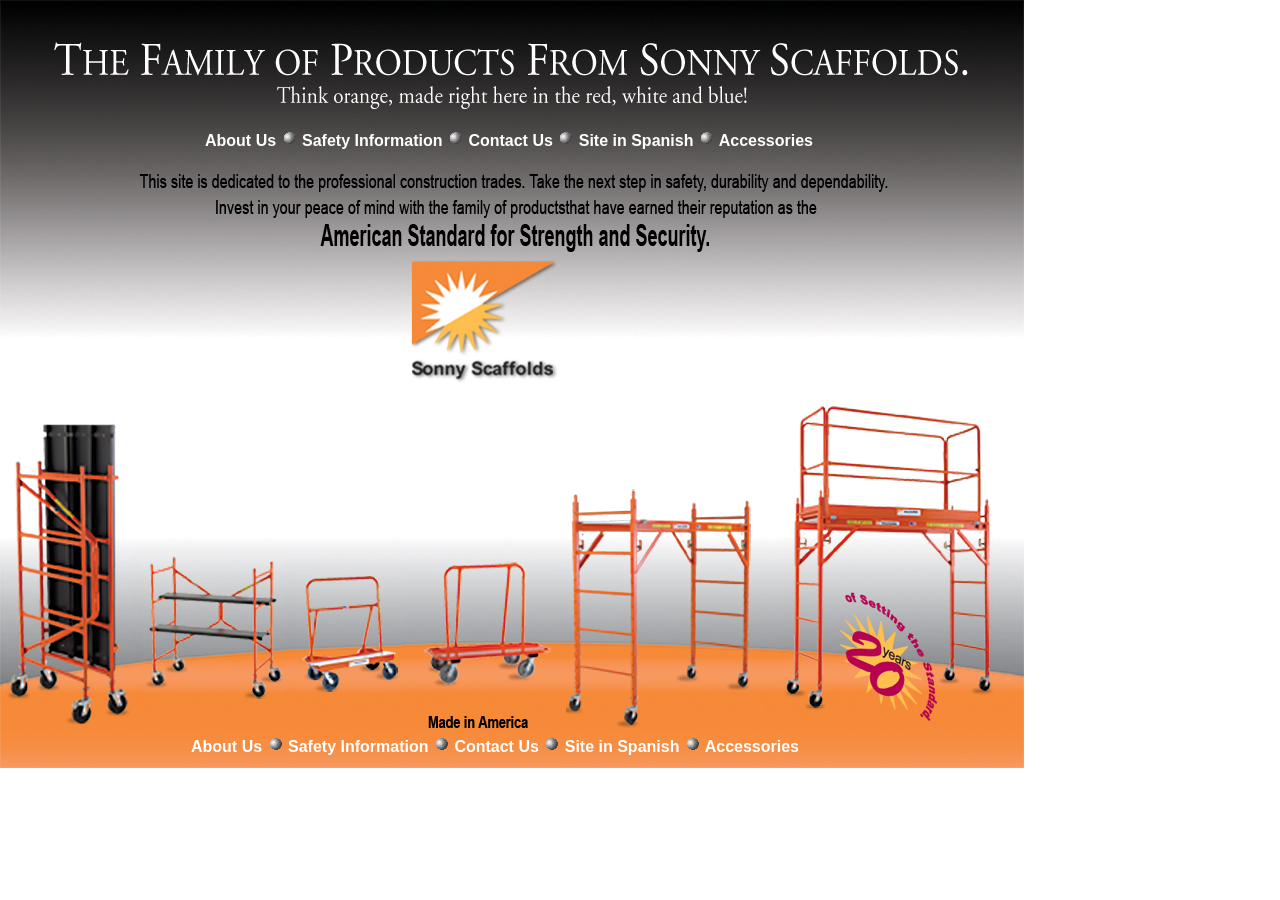
<file: index.htm>
<!DOCTYPE html PUBLIC "-//W3C//DTD XHTML 1.0 Transitional//EN" "http://www.w3.org/TR/xhtml1/DTD/xhtml1-transitional.dtd">
<html xmlns="http://www.w3.org/1999/xhtml">
<head>
<meta http-equiv="Content-Type" content="text/html; charset=iso-8859-1"/>
<meta name="viewport" content="width=1024"/>
<style type="text/css">html { -webkit-text-size-adjust: 100%; }</style>
<title>Sonny Scaffolds | American Standard for Strength and Security</title>
<link href="layout.css" rel="stylesheet" type="text/css"/>
<link href="design.css" rel="stylesheet" type="text/css"/>
<script language="JavaScript" type="text/JavaScript">
<!--
function MM_reloadPage(init) {  //reloads the window if Nav4 resized
  if (init==true) with (navigator) {if ((appName=="Netscape")&&(parseInt(appVersion)==4)) {
    document.MM_pgW=innerWidth; document.MM_pgH=innerHeight; onresize=MM_reloadPage; }}
  else if (innerWidth!=document.MM_pgW || innerHeight!=document.MM_pgH) location.reload();
}
MM_reloadPage(true);
function MM_findObj(n, d) { //v4.01
  var p,i,x;  if(!d) d=document; if((p=n.indexOf("?"))>0&&parent.frames.length) {
    d=parent.frames[n.substring(p+1)].document; n=n.substring(0,p);}
  if(!(x=d[n])&&d.all) x=d.all[n]; for (i=0;!x&&i<d.forms.length;i++) x=d.forms[i][n];
  for(i=0;!x&&d.layers&&i<d.layers.length;i++) x=MM_findObj(n,d.layers[i].document);
  if(!x && d.getElementById) x=d.getElementById(n); return x;
}
function MM_showHideLayers() { //v6.0
  var i,p,v,obj,args=MM_showHideLayers.arguments;
  for (i=0; i<(args.length-2); i+=3) if ((obj=MM_findObj(args[i]))!=null) { v=args[i+2];
    if (obj.style) { obj=obj.style; v=(v=='show')?'visible':(v=='hide')?'hidden':v; }
    obj.visibility=v; }
}

function MM_openBrWindow(theURL,winName,features) { //v2.0
  window.open(theURL,winName,features);
}
//-->
</script>
</head>
<body background="images/backext.jpg" leftmargin="0" topmargin="0" marginwidth="0" marginheight="0">

<div id="qs4title"><img src="images/tqs4.jpg" width="143" height="106"/></div>
<div id="qs5title"><img src="images/tqs5.jpg" width="142" height="117"/></div>
<div id="back"><img src="images/back.jpg" width="1024" height="768"/></div>
<div id="qs4"><a href="javascript:;" onclick="MM_openBrWindow('qs4pop.htm','qs4pop','width=508,height=665')" onmouseover="MM_showHideLayers('qs4title','','show')" onmouseout="MM_showHideLayers('qs4title','','hide')"><img src="images/bqs4.jpg" width="143" height="148" border="0"/></a></div>
<div id="qs5"><a href="javascript:;" onclick="MM_openBrWindow('qs5pop.htm','qs5pop','width=508,height=665')" onmouseover="MM_showHideLayers('qs5title','','show')" onmouseout="MM_showHideLayers('qs5title','','hide')"><img src="images/qs5.jpg" width="130" height="313" border="0"/></a></div>
<div id="sdc2"><a href="javascript:;" onclick="MM_openBrWindow('sdc2pop.htm','sdc2','width=508,height=665')" onmouseover="MM_showHideLayers('sdc2title','','show')" onmouseout="MM_showHideLayers('sdc2title','','hide')"><img src="images/sdc2.jpg" width="104" height="122" border="0"/></a></div>
<div id="sdc1"><a href="javascript:;" onclick="MM_openBrWindow('sdc1pop.htm','sdc1','width=508,height=665')" onmouseover="MM_showHideLayers('sdc1title','','show')" onmouseout="MM_showHideLayers('sdc1title','','hide')"><img src="images/sdc1.jpg" width="130" height="132" border="0"/></a></div>
<div id="i366"><a href="javascript:;" onclick="MM_openBrWindow('i366pop.htm','i366b','width=508,height=665')" onmouseover="MM_showHideLayers('i36t','','show')" onmouseout="MM_showHideLayers('i36t','','hide')"><img src="images/bi366.jpg" width="187" height="239" border="0"/></a></div>
<div id="i366g"><a href="javascript:;" onclick="MM_openBrWindow('i366gpop.htm','i366pop','width=508,height=665')" onmouseover="MM_showHideLayers('i36gt','','show')" onmouseout="MM_showHideLayers('i36gt','','hide')"><img src="images/i366g.jpg" width="211" height="324" border="0"/></a></div>
<div id="navbottom">
 <div align="center" class="navtext"><a href="aboutus.htm">About Us</a> <img src="images/ball_wh.gif" width="17" height="16"/> <a href="safety.htm">Safety Information</a> <img src="images/ball_wh.gif" width="17" height="16"/> <a href="contact.htm">Contact Us</a> <img src="images/ball_wh.gif" width="17" height="16"/> Site in Spanish <img src="images/ball_wh.gif" width="17" height="16"/> Accessories </div>
</div>
<div id="navback" class="navtext">
 <div align="center" class="navtext"><a href="aboutus.htm">About Us</a> <img src="images/ball_wh.gif" width="17" height="16"/> <a href="safety.htm">Safety Information</a> <img src="images/ball_wh.gif" width="17" height="16"/> <a href="contact.htm">Contact Us</a> <img src="images/ball_wh.gif" width="17" height="16"/> Site in Spanish <img src="images/ball_wh.gif" width="17" height="16"/> Accessories </div>
</div>
<div id="sdc2title"><img src="images/tsdc2.jpg" width="125" height="125"/></div>
<div id="sdc1title"><img src="images/tsdc1.jpg" width="125" height="106"/></div>
<div id="i36t"><img src="images/t1366.jpg" width="143" height="90"/></div>
<div id="i36gt"><img src="images/t1366g.jpg" width="149" height="113"/></div>
</body>
</html>
</file>
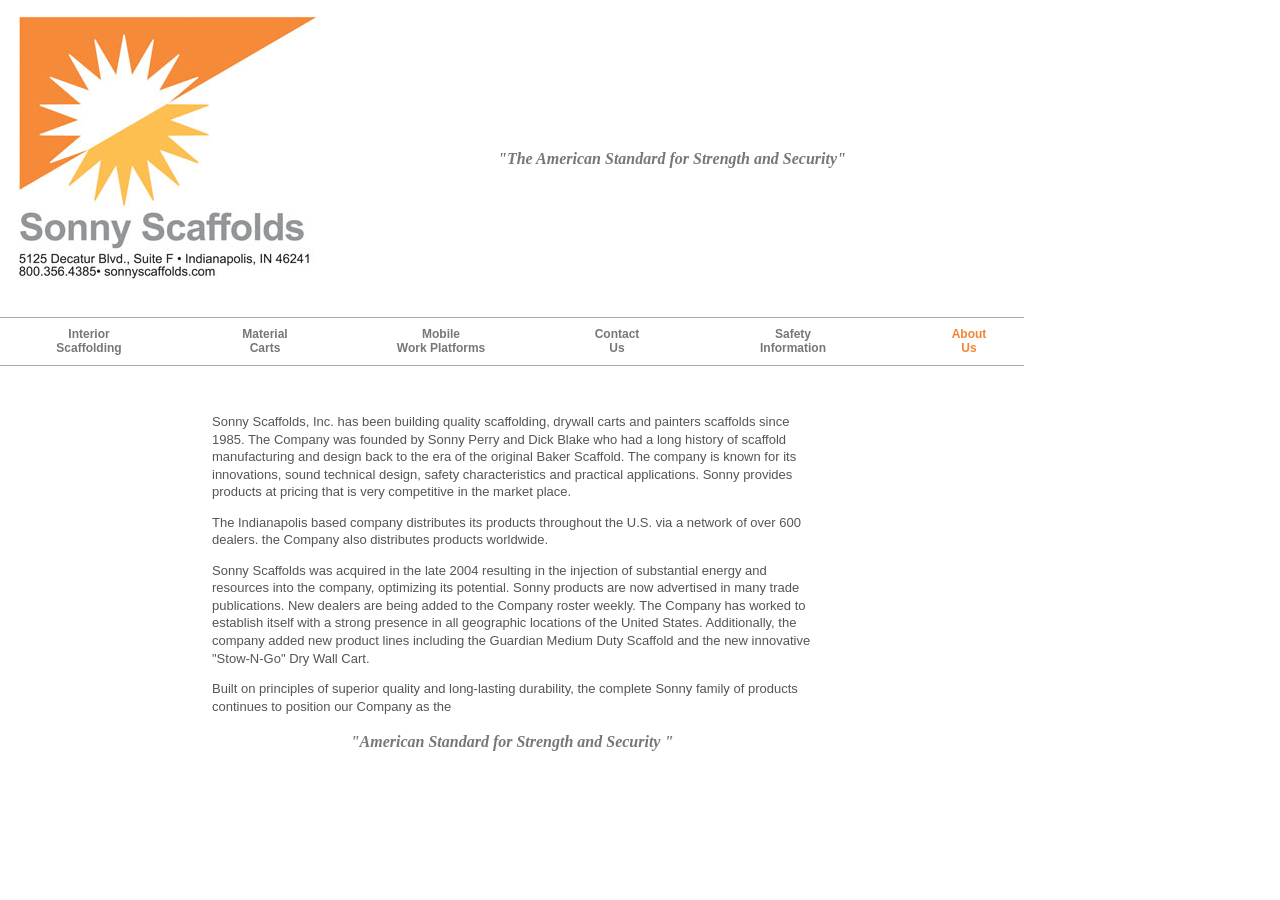
<file: aboutus.htm>
<!DOCTYPE html PUBLIC "-//W3C//DTD XHTML 1.0 Transitional//EN" "http://www.w3.org/TR/xhtml1/DTD/xhtml1-transitional.dtd">
<html xmlns="http://www.w3.org/1999/xhtml">
<head>

<meta http-equiv="Content-Type" content="text/html; charset=iso-8859-1"/>
<meta name="viewport" content="width=1024"/>
<style type="text/css">html { -webkit-text-size-adjust: 100%; }</style>
<title>Sonny Scaffolds - About Us</title>
<link href="global.css" rel="stylesheet" type="text/css"/>
</head>
<body leftmargin="0" topmargin="0" marginwidth="0" marginheight="0">

<div id="logo">
 <table width="100%" height="302" border="0" cellpadding="0" cellspacing="0">
 <tr>
 <th scope="col"><div align="left"><a href="index.htm"><img src="images/sonlogomed.jpg" width="300" height="267" border="0"/></a></div></th>
 </tr>
 <tr>
 <td height="35"><span class="tagline">&quot;The American Standard for Strength and Security&quot;</span></td>
 </tr>
 </table>
</div>
<div id="toplink">
 <div align="right">
 <p>&nbsp;</p>
 <hr align="right" width="16%"/>
 <br/>
 <hr align="right" width="28%"/>
 <br/>
 <hr align="right" width="40%"/>
 <br/>
 <hr align="right" width="52%"/>
 <br/>
 <hr align="right" width="64%"/>
 <span class="head"><a href="index.htm">Heavy-Duty Interior Scaffolding</a></span>
 <hr align="right" width="76%"/>
 <span class="head"><a href="index.htm">Drywall Carts and Material Carts</a></span>
 <hr align="right" width="88%"/>
 <span class="head"><a href="index.htm">Quick Step Folding Mobile Work Platforms </a></span></div>
</div>
<div id="rule1">
 <hr/>
</div>
<div id="rule2">
 <hr/>
</div>
<div id="nav">
 <table width="100%" border="0" cellpadding="0">
 <tr>
 <td width="174" align="center" class="style1" scope="col"><div align="center"><a href="index.htm">Interior<br/>
      Scaffolding</a></div></td>
 <td width="174" align="center" scope="col"><a href="index.htm">Material<br/>
      Carts</a></td>
 <td width="174" align="center" scope="col"><a href="index.htm">Mobile<br/>
      Work Platforms </a></td>
 <td width="174" align="center" scope="col"><a href="contact.htm">Contact<br/>
      Us</a></td>
 <td width="174" align="center" scope="col"><a href="safety.htm">Safety<br/>
      Information</a></td>
 <td width="174" align="center" scope="col"><strong>About<br/>
      Us</strong></td>
 </tr>
 </table>
</div>
<div align="center"></div>
<div align="center"></div>
 <div id="span">
 <div align="center"> </div>
</div>
 <div id="maintextabout">
 <div align="center">
 <table width="600" border="0" cellspacing="0" cellpadding="0">
 <tr>
 <td scope="col"><p align="left">Sonny Scaffolds, Inc. has been building quality scaffolding, drywall carts and painters scaffolds since 1985. The Company was founded by Sonny Perry and Dick Blake who had a long history of scaffold manufacturing and design back to the era of the original Baker Scaffold. The company is known for its innovations, sound technical design, safety characteristics and practical applications. Sonny provides products at pricing that is very competitive in the market place. </p>
 <p align="left">The Indianapolis based company distributes its products throughout the U.S. via a network of over 600 dealers. the Company also distributes products worldwide. </p>
 <p align="left">Sonny Scaffolds was acquired in the late 2004 resulting in the injection of substantial energy and resources into the company, optimizing its potential. Sonny products are now advertised in many trade publications. New dealers are being added to the Company roster weekly. The Company has worked to establish itself with a strong presence in all geographic locations of the United States.
Additionally, the company added new product lines including the Guardian Medium Duty Scaffold and the new innovative &quot;Stow-N-Go&quot; Dry Wall Cart. </p>
 <p align="left">Built on principles of superior quality and long-lasting durability, the complete Sonny family of products continues to position our Company as the </p>
 <p align="center" class="tagline">&quot;American Standard for Strength and Security &quot;</p></td>
 </tr>
 </table>
 </div>
</div>
 <div id="mainfootabout">
 <div align="center">
 <table width="100%" border="0" cellpadding="0">
 <tr>
 <th colspan="6" scope="col"><hr/></th>
 </tr>
 <tr>
 <td width="174" align="center" class="foot"><a href="index.htm">Interior<br/>
      Scaffolding</a></td>
 <td width="174" align="center" class="foot"><a href="index.htm">Material<br/>
      Carts</a></td>
 <td width="174" align="center" class="foot"><a href="index.htm">Mobile<br/>
      Work Platforms </a></td>
 <td width="174" align="center" class="foot"><a href="contact.htm">Contact<br/>
      Us</a></td>
 <td width="174" align="center"><a href="safety.htm"><span class="foot">Safety<br/>
      Information</span></a></td>
 <td width="174" align="center" class="foot"><strong>About<br/>
      Us</strong></td>
 </tr>
 <tr>
 <td colspan="6"><hr/></td>
 </tr>
 </table>
 </div>
</div>
</body>
</html>
</file>
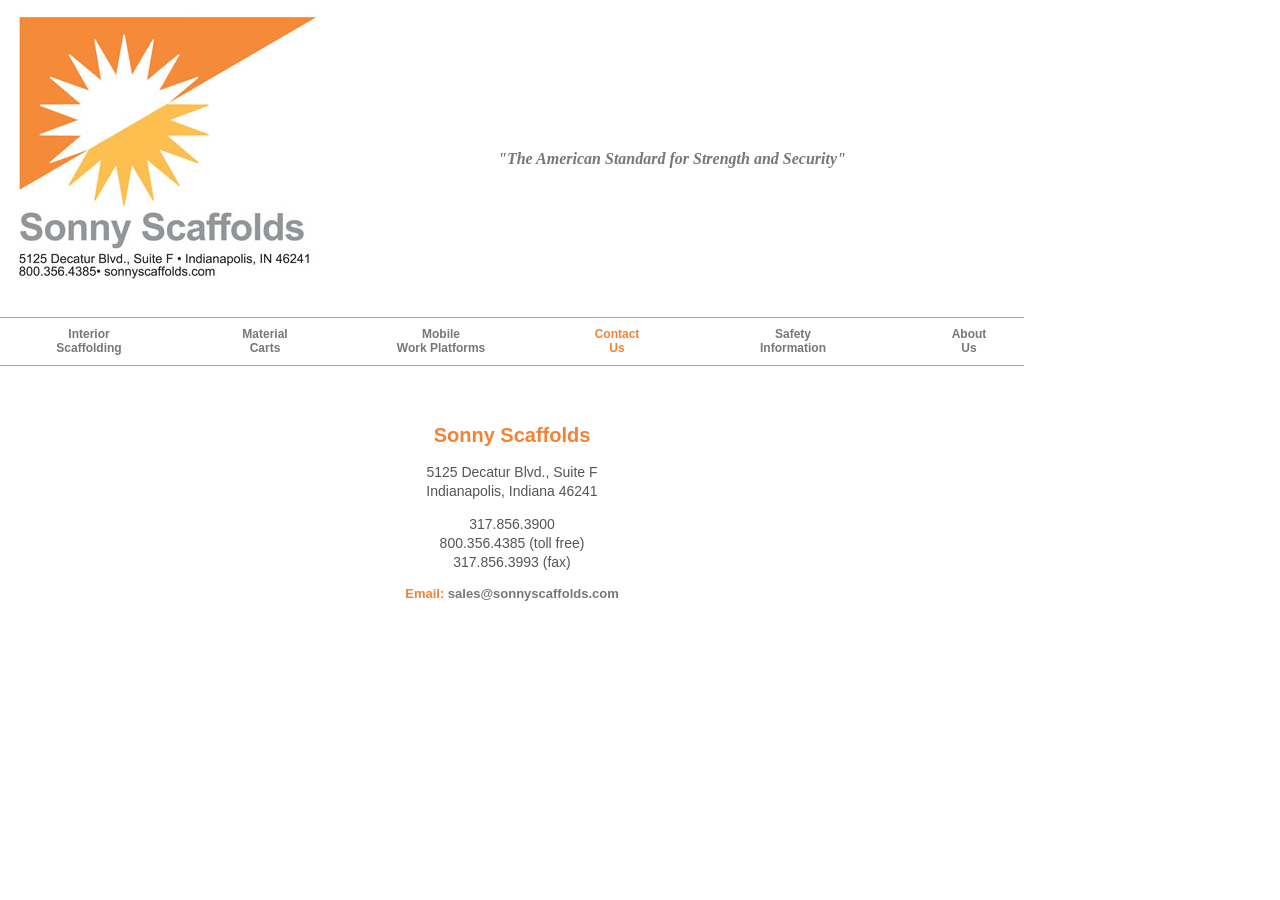
<file: contact.htm>
<!DOCTYPE html PUBLIC "-//W3C//DTD XHTML 1.0 Transitional//EN" "http://www.w3.org/TR/xhtml1/DTD/xhtml1-transitional.dtd">
<html xmlns="http://www.w3.org/1999/xhtml">
<head>

<meta http-equiv="Content-Type" content="text/html; charset=iso-8859-1"/>
<meta name="viewport" content="width=1024"/>
<style type="text/css">html { -webkit-text-size-adjust: 100%; }</style>
<title>Sonny Scaffolds - Contact Us</title>
<link href="global.css" rel="stylesheet" type="text/css"/>
</head>
<body leftmargin="0" topmargin="0" marginwidth="0" marginheight="0">

<div id="logo">
 <table width="100%" height="302" border="0" cellpadding="0" cellspacing="0">
 <tr>
 <th scope="col"><div align="left"><a href="index.htm"><img src="images/sonlogomed.jpg" width="300" height="267" border="0"/></a></div></th>
 </tr>
 <tr>
 <td height="35"><span class="tagline">&quot;The American Standard for Strength and Security&quot;</span></td>
 </tr>
 </table>
</div>
<div id="toplink">
 <div align="right">
 <p>&nbsp;</p>
 <hr align="right" width="16%"/>
 <br/>
 <hr align="right" width="28%"/>
 <br/>
 <hr align="right" width="40%"/>
 <br/>
 <hr align="right" width="52%"/>
 <br/>
 <hr align="right" width="64%"/>
 <span class="head"><a href="index.htm">Heavy-Duty Interior Scaffolding</a></span>
 <hr align="right" width="76%"/>
 <span class="head"><a href="index.htm">Drywall Carts and Material Carts</a></span>
 <hr align="right" width="88%"/>
 <span class="head"><a href="index.htm">Quick Step Folding Mobile Work Platforms </a></span></div>
</div>
<div id="rule1">
 <hr/>
</div>
<div id="rule2">
 <hr/>
</div>
<div id="nav">
 <table width="100%" border="0" cellpadding="0">
 <tr>
 <td width="174" align="center" class="style1" scope="col"><div align="center"><a href="index.htm">Interior<br/>
      Scaffolding</a></div></td>
 <td width="174" align="center" scope="col"><a href="index.htm">Material<br/>
      Carts</a></td>
 <td width="174" align="center" scope="col"><a href="index.htm">Mobile<br/>
      Work Platforms </a></td>
 <td width="174" align="center" scope="col"><strong>Contact<br/>
      Us</strong></td>
 <td width="174" align="center" scope="col"><a href="safety.htm">Safety<br/>
      Information</a></td>
 <td width="174" align="center" scope="col"><a href="aboutus.htm">About<br/>
      Us</a></td>
 </tr>
 </table>
</div>
<div align="center"></div>
<div align="center"></div>
<div id="mainpiccontact">
 <div align="center">
 <table width="80%" border="0" align="center" cellpadding="0">
 <tr>
 <td><div align="center">
 <h3>Sonny Scaffolds</h3>
 <p>5125 Decatur Blvd., Suite F<br/>
          Indianapolis, Indiana 46241</p>
 <p>317.856.3900<br/>
          800.356.4385 (toll free)<br/>
          317.856.3993 (fax)</p>
 <p class="head">Email: <a href="mailto:sales@sonnyscaffolds.com">sales@sonnyscaffolds.com</a></p>
 </div></td>
 </tr>
 </table>
 </div>
</div>
 <div id="mainfootcontact">
 <div align="center">
 <table width="100%" border="0" cellpadding="0">
 <tr>
 <th colspan="6" scope="col"><hr/></th>
 </tr>
 <tr>
 <td width="174" align="center" class="foot"><a href="index.htm">Interior<br/>
      Scaffolding</a></td>
 <td width="174" align="center" class="foot"><a href="index.htm">Material<br/>
      Carts</a></td>
 <td width="174" align="center" class="foot"><a href="index.htm">Mobile<br/>
      Work Platforms </a></td>
 <td width="174" align="center" class="foot"><strong>Contact<br/>
      Us</strong></td>
 <td width="174" align="center"><a href="safety.htm"><span class="foot">Safety<br/>
      Information</span></a></td>
 <td width="174" align="center" class="foot"><a href="aboutus.htm">About<br/>
      Us</a></td>
 </tr>
 <tr>
 <td colspan="6"><hr/></td>
 </tr>
 </table>
 </div>
</div>
</body>
</html>
</file>
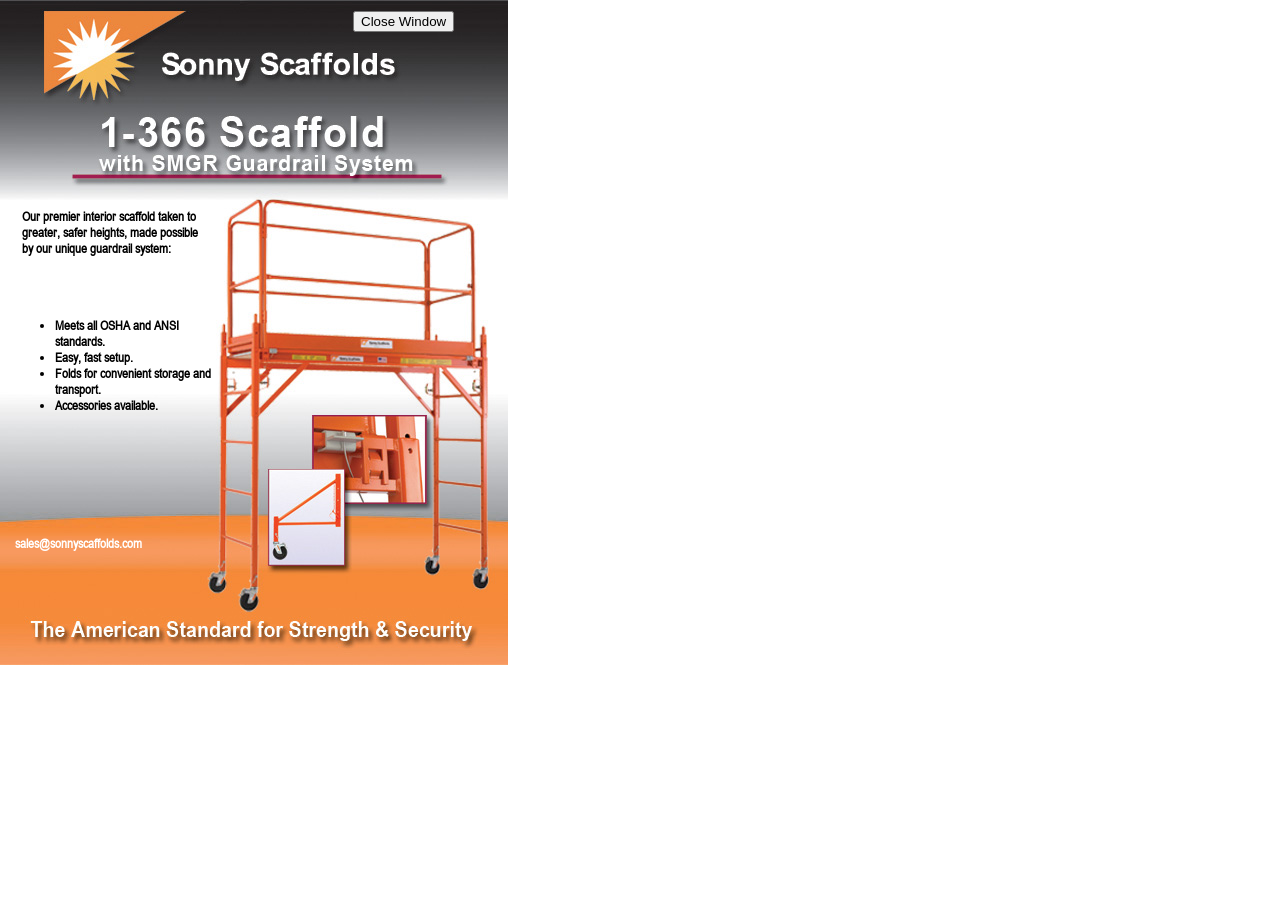
<file: i366gpop.htm>
<!DOCTYPE html PUBLIC "-//W3C//DTD XHTML 1.0 Transitional//EN" "http://www.w3.org/TR/xhtml1/DTD/xhtml1-transitional.dtd">
<html xmlns="http://www.w3.org/1999/xhtml">
<head>

<meta http-equiv="Content-Type" content="text/html; charset=iso-8859-1"/>
<meta name="viewport" content="width=508"/>
<style type="text/css">html { -webkit-text-size-adjust: 100%; }</style>
<title>1-366 Scaffold with SMGR Guardrail System</title>
<link href="layout.css" rel="stylesheet" type="text/css"/>
<link href="design.css" rel="stylesheet" type="text/css"/>
</head>
<body leftmargin="0" topmargin="0" marginwidth="0" marginheight="0">

<div id="popi366g"><img src="images/i366gpop.jpg" width="508" height="665"/></div>
<div id="pop1366g2">
 <input type="button" value="Close Window" onclick="javascript:self.close();"/>
</div>
<div id="pop1366g3">
 <table width="100%" border="0" cellspacing="0" cellpadding="7">
 <tr>
 <td height="124" class="poptext" scope="col">Our premier interior scaffold taken to greater, safer heights, made possible by our unique guardrail system:</td>
 </tr>
 </table>
 <table width="100%" border="0" cellspacing="0" cellpadding="0">
 <tr>
 <td scope="col"><ul>
 <li class="poptext">Meets all OSHA and ANSI standards.</li>
 <li class="poptext">Easy, fast setup.</li>
 <li class="poptext">Folds for convenient storage and transport.</li>
 <li class="poptext">Accessories available. </li>
 </ul></td>
 </tr>
 <tr>
 <td height="106">&nbsp;</td>
 </tr>
 <tr>
 <td><a href="mailto:sales@sonnyscaffolds.com?Subject=1-366 Scaffold with Guardrail Inquiry" class="poptext">sales@sonnyscaffolds.com</a></td>
 </tr>
 </table>
</div>
</body>
</html>
</file>
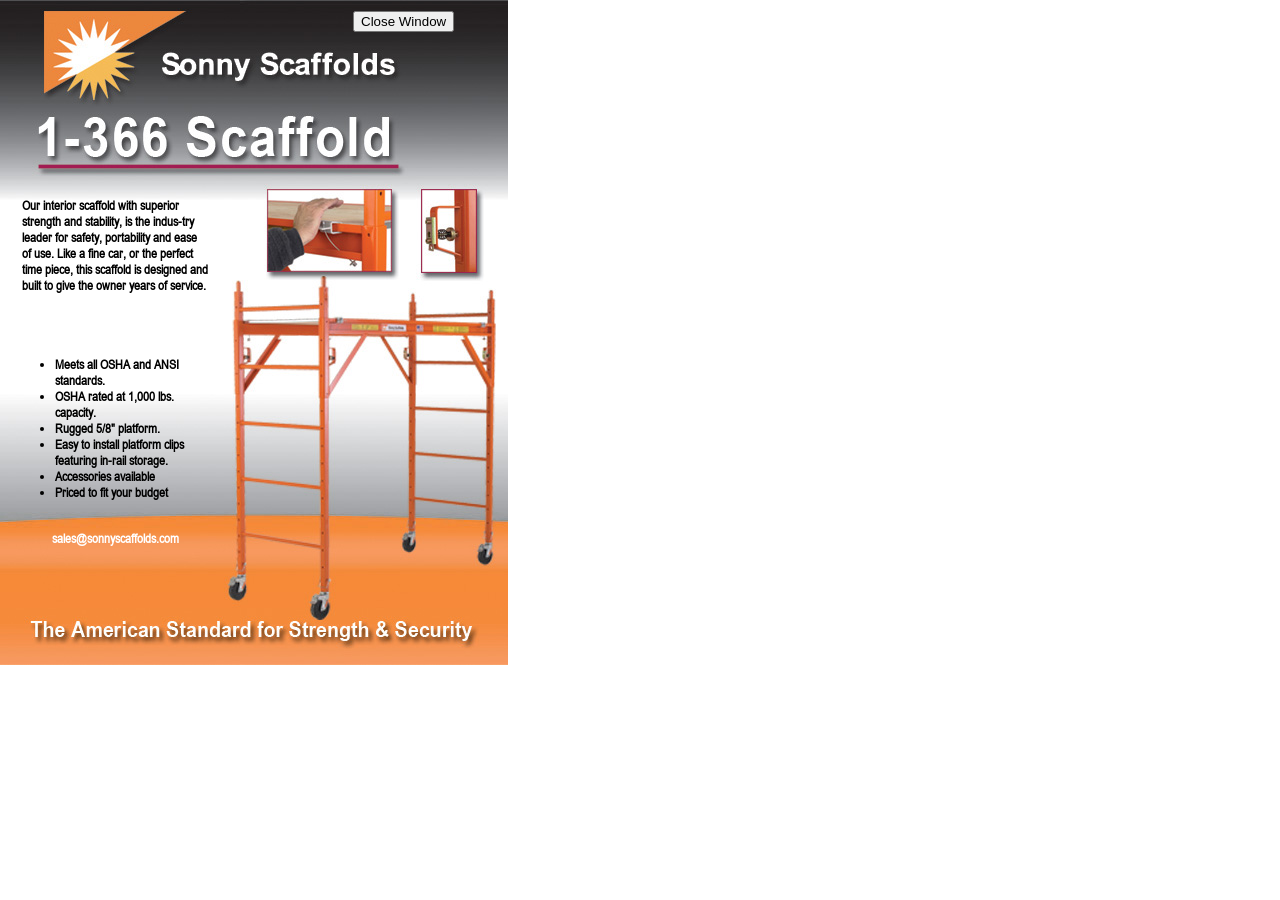
<file: i366pop.htm>
<!DOCTYPE html PUBLIC "-//W3C//DTD XHTML 1.0 Transitional//EN" "http://www.w3.org/TR/xhtml1/DTD/xhtml1-transitional.dtd">
<html xmlns="http://www.w3.org/1999/xhtml">
<head>

<meta http-equiv="Content-Type" content="text/html; charset=iso-8859-1"/>
<meta name="viewport" content="width=508"/>
<style type="text/css">html { -webkit-text-size-adjust: 100%; }</style>
<title>1-366 Scaffold</title>
<link href="design.css" rel="stylesheet" type="text/css"/>
<link href="layout.css" rel="stylesheet" type="text/css"/>
</head>
<body leftmargin="0" topmargin="0" marginwidth="0" marginheight="0">

<div id="pop1366"><img src="images/1-366pop.jpg" width="508" height="665"/></div>
<div id="pop13662">
 <input type="button" value="Close Window" onclick="javascript:self.close();"/>
</div>
<div id="pop13663">
 <table width="100%" border="0" cellspacing="0" cellpadding="7">
 <tr>
 <td height="149" class="poptext" scope="col">Our interior scaffold with superior strength and stability, is the indus-try leader for safety, portability and ease of use. Like a fine car, or the perfect time piece, this scaffold is designed and built to give the owner years of service.</td>
 </tr>
 </table>
 <table width="100%" height="204" border="0" cellpadding="0" cellspacing="0">
 <tr>
 <td height="204" scope="col"><ul>
 <li class="poptext"> Meets all OSHA and ANSI standards.</li>
 <li class="poptext"> OSHA rated at 1,000 lbs. capacity.</li>
 <li class="poptext"> Rugged 5/8&quot; platform.</li>
 <li class="poptext"> Easy to install platform clips featuring in-rail storage.</li>
 <li class="poptext"> Accessories available</li>
 <li class="poptext"> Priced to fit your budget </li>
 </ul></td>
 </tr>
 </table>
 <table width="100%" border="0" cellspacing="0" cellpadding="0">
 <tr>
 <td class="poptext" scope="col"><div align="center"><a href="mailto:sales@sonnyscaffolds.com?Subject=1-366 Scaffold Inquiry">sales@sonnyscaffolds.com</a></div></td>
 </tr>
 </table>
</div>
</body>
</html>
</file>
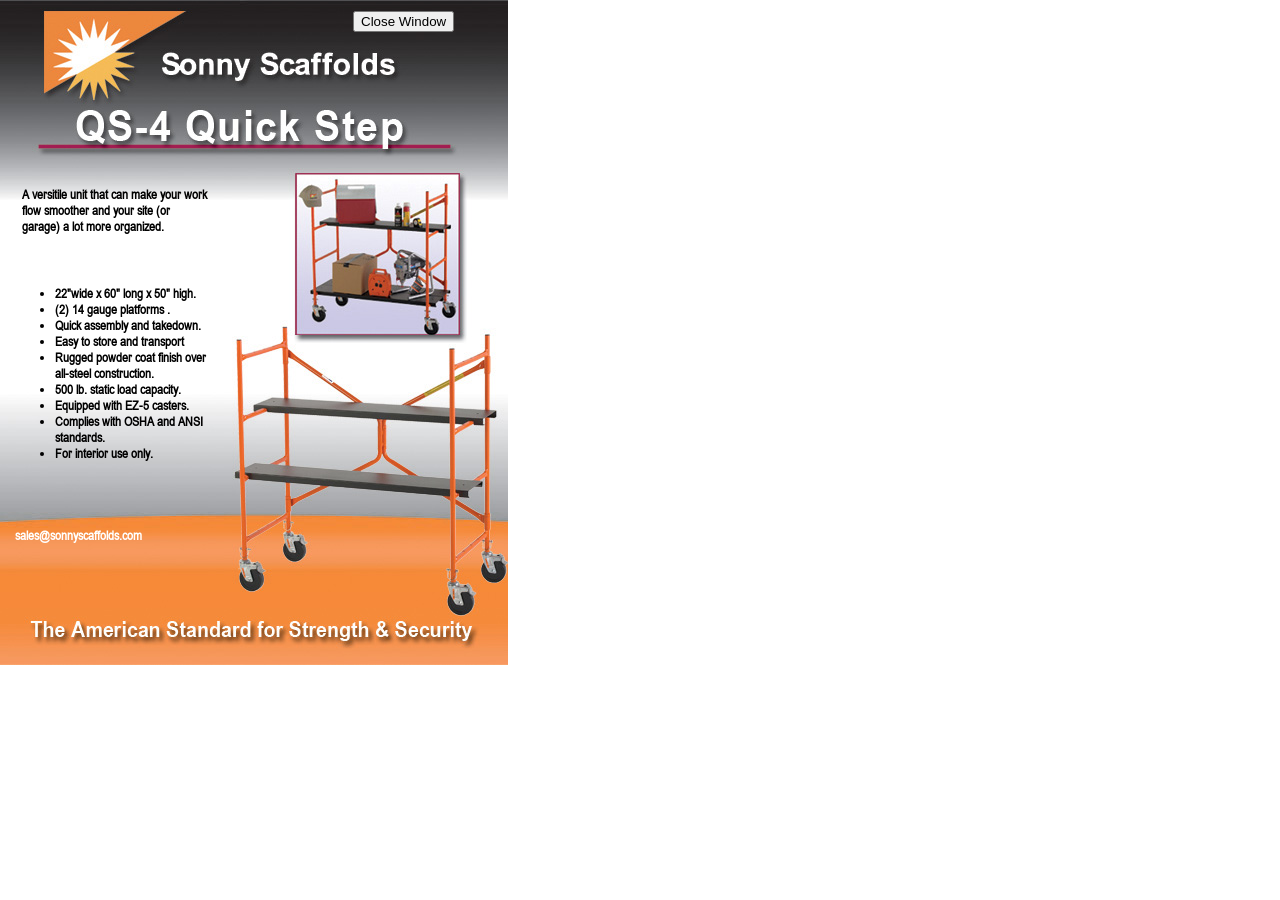
<file: qs4pop.htm>
<!DOCTYPE html PUBLIC "-//W3C//DTD XHTML 1.0 Transitional//EN" "http://www.w3.org/TR/xhtml1/DTD/xhtml1-transitional.dtd">
<html xmlns="http://www.w3.org/1999/xhtml">
<head>

<meta http-equiv="Content-Type" content="text/html; charset=iso-8859-1"/>
<meta name="viewport" content="width=508"/>
<style type="text/css">html { -webkit-text-size-adjust: 100%; }</style>
<title>QS-4 Quickstep</title>
<link href="design.css" rel="stylesheet" type="text/css"/>
<link href="layout.css" rel="stylesheet" type="text/css"/>
</head>
<body leftmargin="0" topmargin="0" marginwidth="0" marginheight="0">

<div id="popqs4"><img src="images/qs4pop.jpg" width="508" height="665"/></div>
<div id="popqs42">
 <input type="button" value="Close Window" onclick="javascript:self.close();"/>
</div>
<div id="popqs43">
 <table width="100%" border="0" cellspacing="0" cellpadding="7">
 <tr>
 <td height="79" class="poptext" scope="col">A versitile unit that can make your work flow smoother and your site (or garage) a lot more organized. </td>
 </tr>
 </table>
 <table width="100%" border="0" cellspacing="0" cellpadding="0">
 <tr>
 <td height="233" scope="col"><ul>
 <li class="poptext">22&quot;wide x 60&quot; long x 50&quot; high.</li>
 <li class="poptext">(2) 14 gauge platforms .</li>
 <li class="poptext">Quick assembly and takedown.</li>
 <li class="poptext">Easy to store and transport</li>
 <li class="poptext">Rugged powder coat finish over all-steel construction.</li>
 <li class="poptext">500 lb. static load capacity.</li>
 <li class="poptext">Equipped with EZ-5 casters.</li>
 <li class="poptext">Complies with OSHA and ANSI standards.</li>
 <li class="poptext">For interior use only. </li>
 </ul></td>
 </tr>
 <tr>
 <td height="38">&nbsp;</td>
 </tr>
 <tr>
 <td><a href="mailto:sales@sonnyscaffolds.com?subject=QS-4 Quick Step Inquiry" class="poptext">sales@sonnyscaffolds.com</a></td>
 </tr>
 </table>
</div>
</body>
</html>
</file>
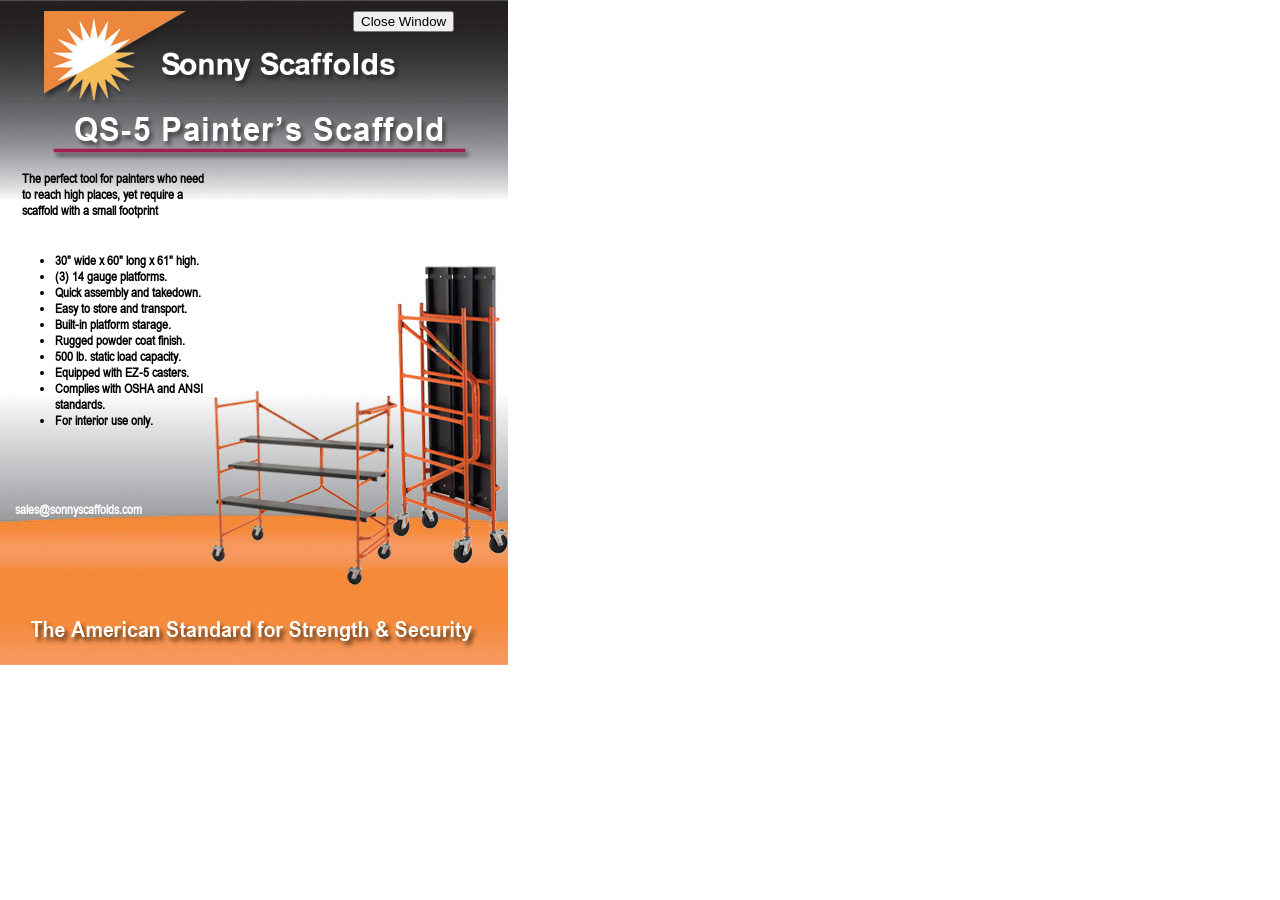
<file: qs5pop.htm>
<!DOCTYPE html PUBLIC "-//W3C//DTD XHTML 1.0 Transitional//EN" "http://www.w3.org/TR/xhtml1/DTD/xhtml1-transitional.dtd">
<html xmlns="http://www.w3.org/1999/xhtml">
<head>

<meta http-equiv="Content-Type" content="text/html; charset=iso-8859-1"/>
<meta name="viewport" content="width=508"/>
<style type="text/css">html { -webkit-text-size-adjust: 100%; }</style>
<title>QS-5 Painter's Scaffold</title>
<link href="layout.css" rel="stylesheet" type="text/css"/>
<link href="design.css" rel="stylesheet" type="text/css"/>
</head>
<body leftmargin="0" topmargin="0" marginwidth="0" marginheight="0">

<div id="popqs5"><img src="images/qs5pop.jpg" width="508" height="665"/></div>
<div id="popqs52">
 <input type="button" value="Close Window" onclick="javascript:self.close();"/>
</div>
<div id="popqs53">
 <table width="100%" border="0" cellspacing="0" cellpadding="7">
 <tr>
 <td class="poptext" scope="col">The perfect tool for painters who need to reach high places, yet require a scaffold with a small footprint </td>
 </tr>
 </table>
 <table width="100%" border="0" cellspacing="0" cellpadding="0">
 <tr>
 <td height="230" scope="col"><ul>
 <li class="poptext">30&quot; wide x 60&quot; long x 61&quot; high.</li>
 <li class="poptext"><span class="poptext">(3) 14 gauge platforms.</span></li>
 <li class="poptext"><span class="poptext">Quick assembly and takedown.</span></li>
 <li class="poptext"><span class="poptext">Easy to store and transport.</span></li>
 <li class="poptext"><span class="poptext">Built-in platform starage.</span></li>
 <li class="poptext"><span class="poptext">Rugged powder coat finish.</span></li>
 <li class="poptext"><span class="poptext">500 lb. static load capacity.</span></li>
 <li class="poptext"><span class="poptext">Equipped with EZ-5 casters.</span></li>
 <li class="poptext"><span class="poptext">Complies with OSHA and ANSI standards.</span></li>
 <li class="poptext"><span class="poptext">For interior use only. </span> </li>
 </ul></td>
 </tr>
 <tr>
 <td height="46" scope="col">&nbsp;</td>
 </tr>
 <tr>
 <td scope="col"><a href="mailto:sales@sonnyscaffolds.com?subject=QS-5 Painters Scaffold Inquiry" class="poptext">sales@sonnyscaffolds.com</a></td>
 </tr>
 </table>
</div>
</body>
</html>
</file>
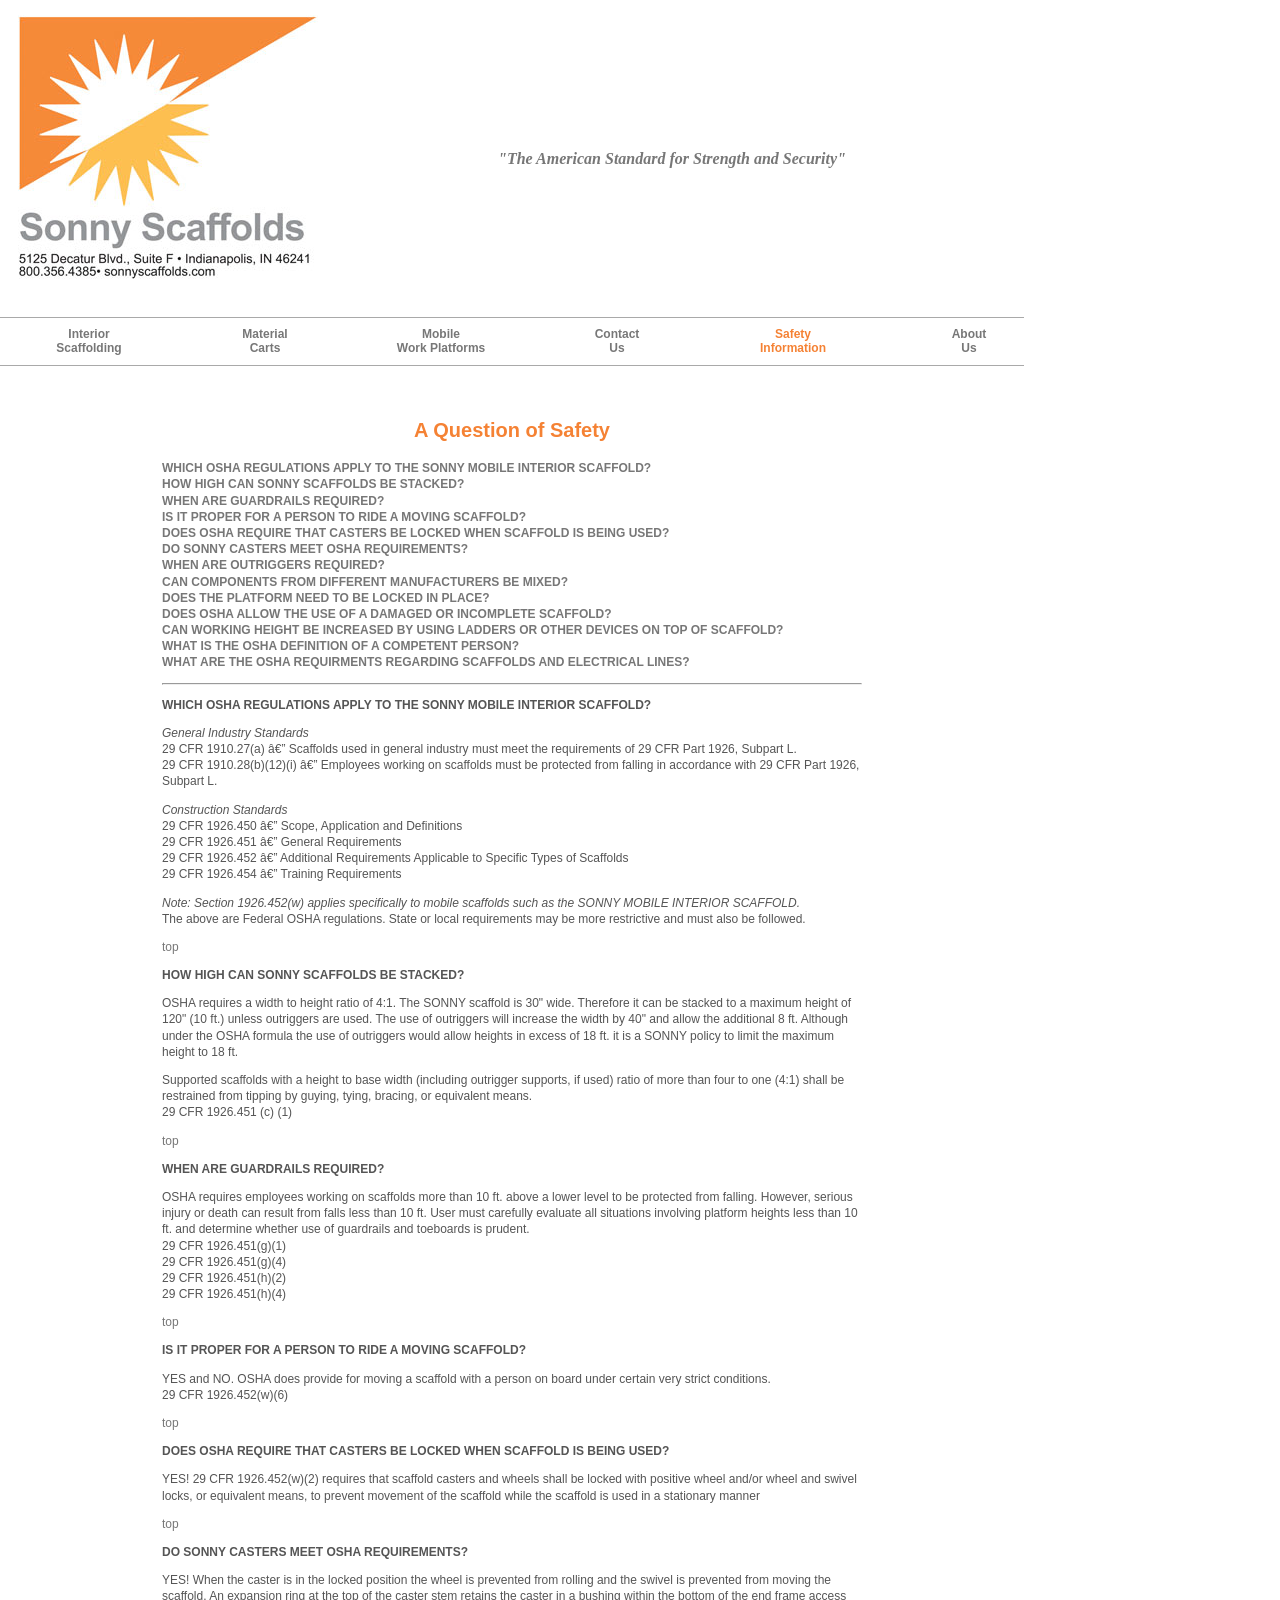
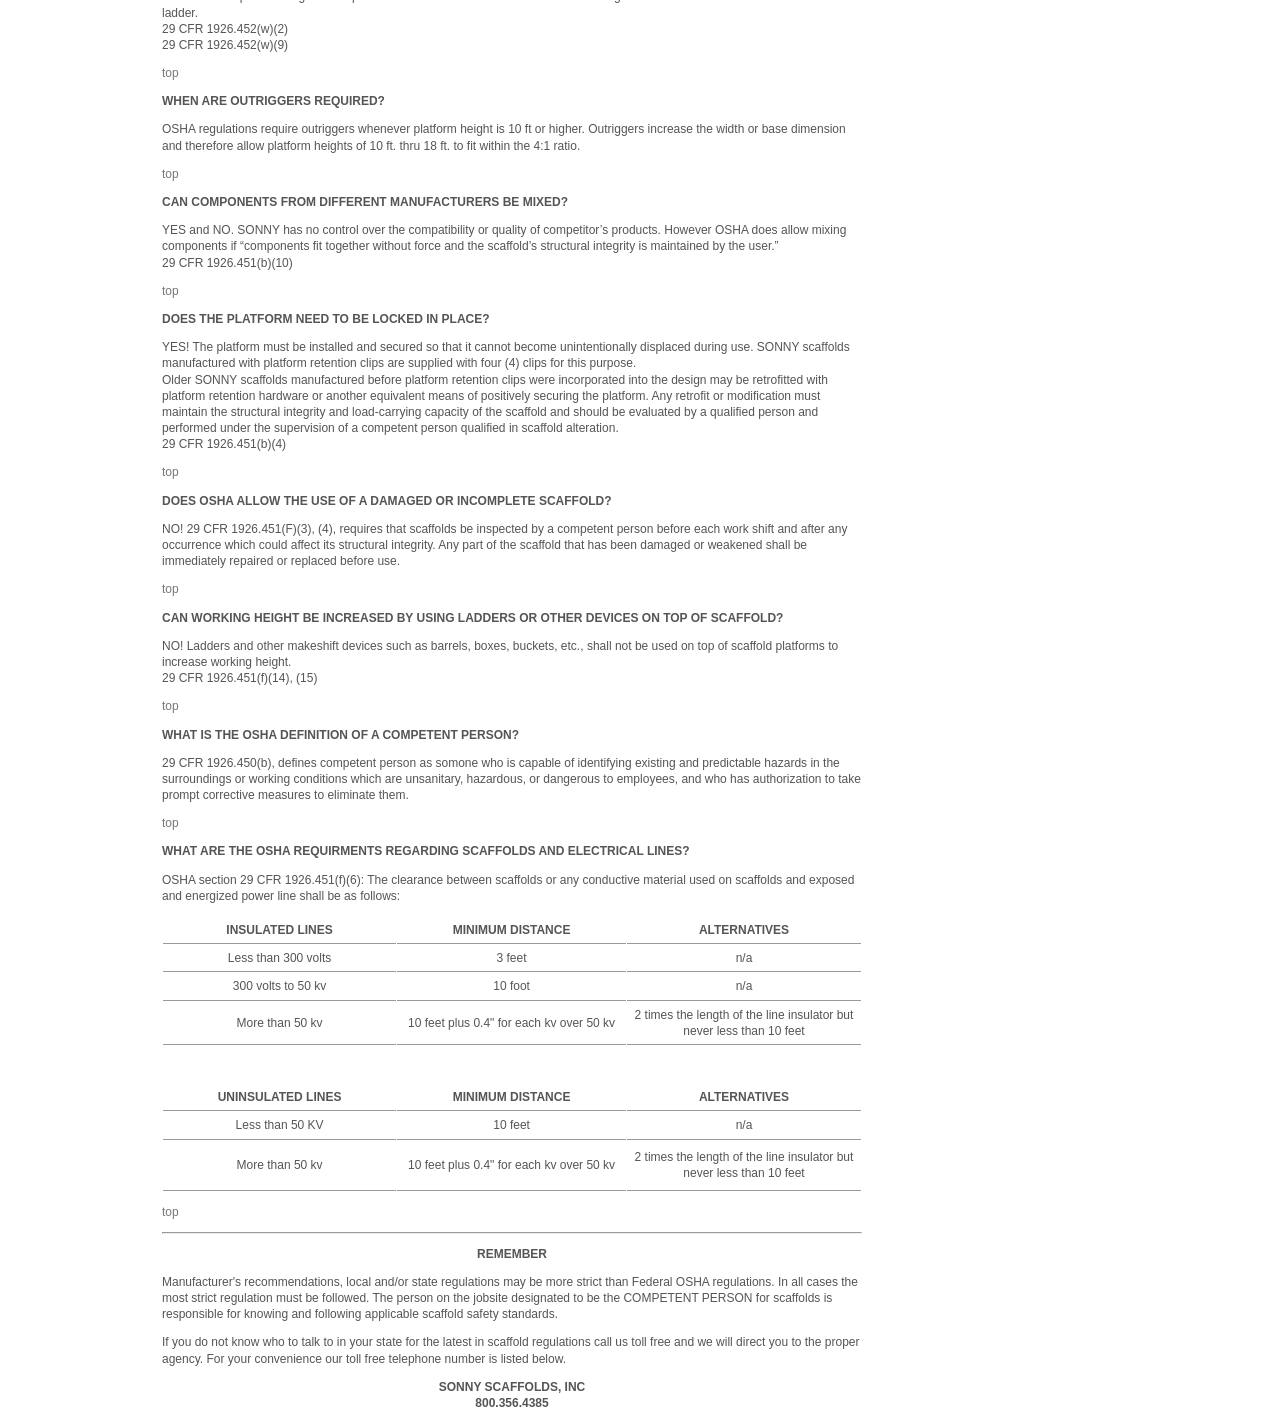
<file: safety.htm>
<!DOCTYPE html PUBLIC "-//W3C//DTD XHTML 1.0 Transitional//EN" "http://www.w3.org/TR/xhtml1/DTD/xhtml1-transitional.dtd">
<html xmlns="http://www.w3.org/1999/xhtml">
<head>

<meta http-equiv="Content-Type" content="text/html; charset=iso-8859-1"/>
<meta name="viewport" content="width=1024"/>
<style type="text/css">html { -webkit-text-size-adjust: 100%; }</style>
<title>Sonny Scaffolds - Safety Information</title>
<link href="global.css" rel="stylesheet" type="text/css"/>
</head>
<body leftmargin="0" topmargin="0" marginwidth="0" marginheight="0" style="background-color: #FFFFFF;">
 
<div id="logo">
 <table width="100%" height="302" border="0" cellpadding="0" cellspacing="0">
 <tr>
 <th scope="col"><div align="left"><a href="index.htm"><img src="images/sonlogomed.jpg" width="300" height="267" border="0"/></a></div></th>
 </tr>
 <tr>
 <td height="35"><span class="tagline">&quot;The American Standard for Strength and Security&quot;</span></td>
 </tr>
 </table>
</div>
<div id="toplink">
 <div align="right">
 <p>&nbsp;</p>
 <hr align="right" width="16%"/>
 <br/>
 <hr align="right" width="28%"/>
 <br/>
 <hr align="right" width="40%"/>
 <br/>
 <hr align="right" width="52%"/>
 <br/>
 <hr align="right" width="64%"/>
 <span class="head"><a href="index.htm">Heavy-Duty Interior Scaffolding</a></span>
 <hr align="right" width="76%"/>
 <span class="head"><a href="index.htm">Drywall Carts and Material Carts</a></span>
 <hr align="right" width="88%"/>
 <span class="head"><a href="index.htm">Quick Step Folding Mobile Work Platforms </a></span></div>
</div>
<div id="rule1">
 <hr/>
</div>
<div id="rule2">
 <hr/>
</div>
<div id="nav">
 <table width="100%" border="0" cellpadding="0">
 <tr>
 <td width="174" align="center" class="style1" scope="col"><div align="center"><a href="index.htm">Interior<br/>
      Scaffolding</a></div></td>
 <td width="174" align="center" scope="col"><a href="index.htm">Material<br/>
      Carts</a></td>
 <td width="174" align="center" scope="col"><a href="index.htm">Mobile<br/>
      Work Platforms </a></td>
 <td width="174" align="center" scope="col"><a href="contact.htm">Contact<br/>
      Us</a></td>
 <td width="174" align="center" scope="col"><strong>Safety<br/>
      Information</strong></td>
 <td width="174" align="center" scope="col"><a href="aboutus.htm">About<br/>
      Us</a></td>
 </tr>
 </table>
</div>
<div align="center"></div>
<div align="center"></div>
 <div id="span">
 <div align="center"> </div>
</div>
 <div id="mainpicsafety">
 <div align="center">
 <table width="700" border="0" cellspacing="0" cellpadding="0">
 <tr>
 <td scope="col"><div align="center">
 <h2>A Question of Safety<a name="top" id="top"></a></h2>
 <p align="left"><strong><a href="#a">WHICH OSHA REGULATIONS APPLY TO THE SONNY MOBILE INTERIOR SCAFFOLD?</a><br/>
 <a href="#b">HOW HIGH CAN SONNY SCAFFOLDS BE STACKED?</a><br/>
 <a href="#c">WHEN ARE GUARDRAILS REQUIRED?</a><br/>
 <a href="#d">IS IT PROPER FOR A PERSON TO RIDE A MOVING SCAFFOLD?</a><br/>
 <a href="#e">DOES OSHA REQUIRE THAT CASTERS BE LOCKED WHEN SCAFFOLD IS BEING USED?</a><br/>
 <a href="#f">DO SONNY CASTERS MEET OSHA REQUIREMENTS?</a><br/>
 <a href="#g">WHEN ARE OUTRIGGERS REQUIRED?</a><br/>
 <a href="#h">CAN COMPONENTS FROM DIFFERENT MANUFACTURERS BE MIXED?</a><br/>
 <a href="#i">DOES THE PLATFORM NEED TO BE LOCKED IN PLACE?</a><br/>
 <a href="#j">DOES OSHA ALLOW THE USE OF A DAMAGED OR INCOMPLETE SCAFFOLD?</a><br/>
 <a href="#k">CAN WORKING HEIGHT BE INCREASED BY USING LADDERS OR OTHER DEVICES ON TOP OF SCAFFOLD?</a><br/>
 <a href="#l">WHAT IS THE OSHA DEFINITION OF A COMPETENT PERSON?</a><br/>
 <a href="#m">WHAT ARE THE OSHA REQUIRMENTS REGARDING SCAFFOLDS AND ELECTRICAL LINES?</a></strong></p>
 <hr/>
 <p align="left"><strong>WHICH OSHA REGULATIONS APPLY TO THE SONNY MOBILE INTERIOR SCAFFOLD?<a name="a" id="a"></a></strong></p>
 <p align="left"><em>General Industry Standards</em><br/>
  29 CFR 1910.27(a) — Scaffolds used in general industry must meet the requirements of 29 CFR Part 1926, Subpart L.<br/>
  29 CFR 1910.28(b)(12)(i) — Employees working on scaffolds must be protected from falling in accordance with 29 CFR Part 1926, Subpart L.</p>
 <p align="left"><em>Construction Standards</em><br/>
  29 CFR 1926.450 — Scope, Application and Definitions<br/>
  29 CFR 1926.451 — General Requirements<br/>
  29 CFR 1926.452 — Additional Requirements Applicable to Specific Types of Scaffolds<br/>
  29 CFR 1926.454 — Training Requirements</p>
  <p align="left"><em>Note: Section 1926.452(w) applies specifically to mobile scaffolds such as the SONNY MOBILE INTERIOR SCAFFOLD.</em><br/>
  The above are Federal OSHA regulations. State or local requirements may be more restrictive and must also be followed.</p>
 <p align="left"><a href="#top">top</a></p>
 <p align="left"><strong> HOW HIGH CAN SONNY SCAFFOLDS BE STACKED?<a name="b" id="b"></a></strong></p>
 <p align="left">OSHA requires a width to height ratio of 4:1. The SONNY scaffold is 30" wide. Therefore it can be stacked to a maximum height of 120" (10 ft.) unless outriggers are used. The use of outriggers will increase the width by 40" and allow the additional 8 ft. Although under the OSHA formula the use of outriggers would allow heights in excess of 18 ft. it is a SONNY policy to limit the maximum height to 18 ft.<br/>
 <p align="left">Supported scaffolds with a height to base width (including outrigger supports, if used) ratio of more than four to one (4:1) shall be restrained from tipping by guying, tying, bracing, or equivalent means.<br/>
  29 CFR 1926.451 (c) (1)</p>  
 <p align="left"><a href="#top">top</a></p>
 <p align="left"><strong> WHEN ARE GUARDRAILS REQUIRED?<a name="c" id="c"></a></strong></p>
 <p align="left">OSHA requires employees working on scaffolds more than 10 ft. above a lower level to be protected from falling. However, serious injury or death can result from falls less than 10 ft. User must carefully evaluate all situations involving platform heights less than 10 ft. and determine whether use of guardrails and toeboards is prudent.<br/>
  29 CFR 1926.451(g)(1)<br/>
  29 CFR 1926.451(g)(4)<br/>
  29 CFR 1926.451(h)(2)<br/>
  29 CFR 1926.451(h)(4)<br/>

 <p align="left"><a href="#top">top</a></p>
 <p align="left"><strong>IS IT PROPER FOR A PERSON TO RIDE A MOVING SCAFFOLD?<a name="d" id="d"></a></strong></p>
 <p align="left">YES and NO. OSHA does provide for moving a scaffold with a person on board under certain very strict conditions.<br/>
  29 CFR 1926.452(w)(6)<br/p>
 <p align="left"><a href="#top">top</a></p>
 <p align="left"><strong>DOES OSHA REQUIRE THAT CASTERS BE LOCKED WHEN SCAFFOLD IS BEING USED?<a name="e" id="e"></a></strong></p>
 <p align="left">YES! 29 CFR 1926.452(w)(2) requires that scaffold casters and wheels shall be locked with positive wheel and/or wheel and swivel locks, or equivalent means, to prevent movement of the scaffold while the scaffold is used in a stationary manner</p>
 <p align="left"><a href="#top">top</a></p>
 <p align="left"><strong>DO SONNY CASTERS MEET OSHA REQUIREMENTS?<a name="f" id="f"></a></strong></p>
 <p align="left">YES! When the caster is in the locked position the wheel is prevented from rolling and the swivel is prevented from moving the scaffold. An expansion ring at the top of the caster stem retains the caster in a bushing within the bottom of the end frame access ladder.<br/>
  29 CFR 1926.452(w)(2)<br/>
  29 CFR 1926.452(w)(9)</p>
 <p align="left"><a href="#top">top</a></p>
 <p align="left"><strong>WHEN ARE OUTRIGGERS REQUIRED?<a name="g" id="g"></a></strong></p>
 <p align="left">OSHA regulations require outriggers whenever platform height is 10 ft or higher. Outriggers increase the width or base dimension and therefore allow platform heights of 10 ft. thru 18 ft. to fit within the 4:1 ratio.</p>
 <p align="left"><a href="#top">top</a></p>
 <p align="left"><strong>CAN COMPONENTS FROM DIFFERENT MANUFACTURERS BE MIXED?<a name="h" id="h"></a></strong></p>
 <p align="left">YES and NO. SONNY has no control over the compatibility or quality of competitor&rsquo;s products. However OSHA does allow mixing components if &ldquo;components fit together without force and the scaffold&rsquo;s structural integrity is maintained by the user.&rdquo;<br/>
  29 CFR 1926.451(b)(10)</p>
 <p align="left"><a href="#top">top</a></p>
 <p align="left"><strong> DOES THE PLATFORM NEED TO BE LOCKED IN PLACE?<a name="i" id="i"></a></strong></p>
 <p align="left"> YES! The platform must be installed and secured so that it cannot become unintentionally displaced during use. SONNY scaffolds manufactured with platform retention clips are supplied with four (4) clips for this purpose. <br/>
Older SONNY scaffolds manufactured before platform retention clips were incorporated into the design may be retrofitted with platform retention hardware or another equivalent means of positively securing the platform. Any retrofit or modification must maintain the structural integrity and load-carrying capacity of the scaffold and should be evaluated by a qualified person and performed under the supervision of a competent person qualified in scaffold alteration. <br/>
  29 CFR 1926.451(b)(4)</p>
 <p align="left"><a href="#top">top</a></p>
 <p align="left"><strong>DOES OSHA ALLOW THE USE OF A DAMAGED OR INCOMPLETE SCAFFOLD?<a name="j" id="j"></a></strong></p>
 <p align="left">NO! 29 CFR 1926.451(F)(3), (4), requires that scaffolds be inspected by a competent person before each work shift and after any occurrence which could affect its structural integrity. Any part of the scaffold that has been damaged or weakened shall be immediately repaired or replaced before use.</p>
 <p align="left"><a href="#top">top</a></p>
 <p align="left"><strong>CAN WORKING HEIGHT BE INCREASED BY USING LADDERS OR OTHER DEVICES ON TOP OF SCAFFOLD?<a name="k" id="k"></a></strong></p>
 <p align="left">NO! Ladders and other makeshift devices such as barrels, boxes, buckets, etc., shall not be used on top of scaffold platforms to increase working height. <br/>
  29 CFR 1926.451(f)(14), (15)</p>
 <p align="left"><a href="#top">top</a></p>
 <p align="left"><strong>WHAT IS THE OSHA DEFINITION OF A COMPETENT PERSON?<a name="l" id="l"></a></strong></p>
 <p align="left">29 CFR 1926.450(b), defines competent person as somone who is capable of identifying existing and predictable hazards in the surroundings or working conditions which are unsanitary, hazardous, or dangerous to employees, and who has authorization to take prompt corrective measures to eliminate them.</p>
 <p align="left"><a href="#top">top</a></p>
 <p align="left"><strong>WHAT ARE THE OSHA REQUIRMENTS REGARDING SCAFFOLDS AND ELECTRICAL LINES?<a name="m" id="m"></a></strong></p>
 <p align="left">OSHA section 29 CFR 1926.451(f)(6): The clearance between scaffolds or any conductive material used on scaffolds and exposed and energized power line shall be as follows:</p>
 <table width="100%" border="0" cellpadding="5" cellspacing="1">
 <tr>
 <td width="252" class="under" scope="col"><div align="center"><strong>INSULATED LINES </strong></div></td>
 <td width="252" class="under" scope="col"><div align="center"><strong> MINIMUM DISTANCE</strong></div></td>
 <td width="252" class="under" scope="col"><div align="center"> <strong>ALTERNATIVES</strong></div></td>
 </tr>
 <tr>
 <td width="252" class="under" scope="col"><div align="center">Less than 300 volts </div></td>
 <td width="252" class="under" scope="col"><div align="center">3 feet</div></td>
 <td width="252" class="under" scope="col"><div align="center">n/a</div></td>
 </tr>
 <tr>
 <td width="252" class="under" scope="col"><div align="center">300 volts to 50 kv </div></td>
 <td width="252" class="under" scope="col"><div align="center">10 foot </div></td>
 <td width="252" class="under" scope="col"><div align="center">n/a</div></td>
 </tr>
 <tr>
 <td width="252" class="under" scope="col"><div align="center">More than 50 kv </div></td>
 <td width="252" class="under" scope="col"><div align="center">10 feet plus 0.4" for each kv over 50 kv </div></td>
 <td width="252" class="under" scope="col"><div align="center">2 times the length of the line insulator but never less than 10 feet </div></td>
 </tr>
 <tr>
 <td width="252" scope="col"><div align="center"></div></td>
 <td width="252" scope="col"><div align="center"></div></td>
 <td width="252" scope="col"><div align="center"></div></td>
 </tr>
 <tr>
 <td width="252" scope="col">&nbsp;</td>
 <td width="252" scope="col">&nbsp;</td>
 <td width="252" scope="col">&nbsp;</td>
 </tr>
 <tr class="under">
 <td width="252" class="under"><div align="center"> <strong>UNINSULATED LINES </strong></div></td>
 <td width="252" class="under"><div align="center"><strong> MINIMUM DISTANCE</strong></div></td>
 <td width="252" class="under"><div align="center"><strong>ALTERNATIVES</strong></div></td>
 </tr>
 <tr class="under">
 <td width="252" class="under"><div align="center">Less than 50 KV </div></td>
 <td width="252" class="under"><div align="center">10 feet </div></td>
 <td width="252" class="under"><div align="center">n/a</div></td>
 </tr>
 <tr class="under">
 <td width="252" height="39" class="under"><div align="center">More than 50 kv </div></td>
 <td width="252" class="under"><div align="center">10 feet plus 0.4" for each kv over 50 kv </div></td>
 <td width="252" class="under"><div align="center">2 times the length of the line insulator but never less than 10 feet </div></td>
 </tr>
 </table>
 <p align="left"><a href="#top">top</a></p>
 <hr/>
 <p align="center"><strong>REMEMBER</strong></p>
 <p align="left">Manufacturer's recommendations, local and/or state regulations may be more strict than Federal OSHA regulations. In all cases the most strict regulation must be followed. The person on the jobsite designated to be the COMPETENT PERSON for scaffolds is responsible for knowing and following applicable scaffold safety standards.</p>
 <p align="left">If you do not know who to talk to in your state for the latest in scaffold regulations call us toll free and we will direct you to the proper agency. For your convenience our toll free telephone number is listed below. </p>
 <p align="center"><strong>SONNY SCAFFOLDS, INC<br/>
  800.356.4385</strong></p>
 </div></td>
 </tr>
 </table>
 </div>
</div>
 <div id="mainfootsafety">
 <div align="center">
 <table width="100%" border="0" cellpadding="0">
 <tr>
 <th colspan="6" scope="col"><hr/></th>
 </tr>
 <tr>
 <td width="174" align="center" class="foot"><a href="index.htm">Interior<br/>
      Scaffolding</a></td>
 <td width="174" align="center" class="foot"><a href="index.htm">Material<br/>
      Carts</a></td>
 <td width="174" align="center" class="foot"><a href="index.htm">Mobile<br/>
      Work Platforms </a></td>
 <td width="174" align="center" class="foot"><a href="contact.htm">Contact<br/>
      Us</a></td>
 <td width="174" align="center"><strong><span class="foot">Safety<br/>
      Information</span></strong></td>
 <td width="174" align="center" class="foot"><a href="aboutus.htm">About<br/>
      Us</a></td>
 </tr>
 <tr>
 <td colspan="6"><hr/></td>
 </tr>
 </table>
 </div>
</div>
</body>
</html>
</file>
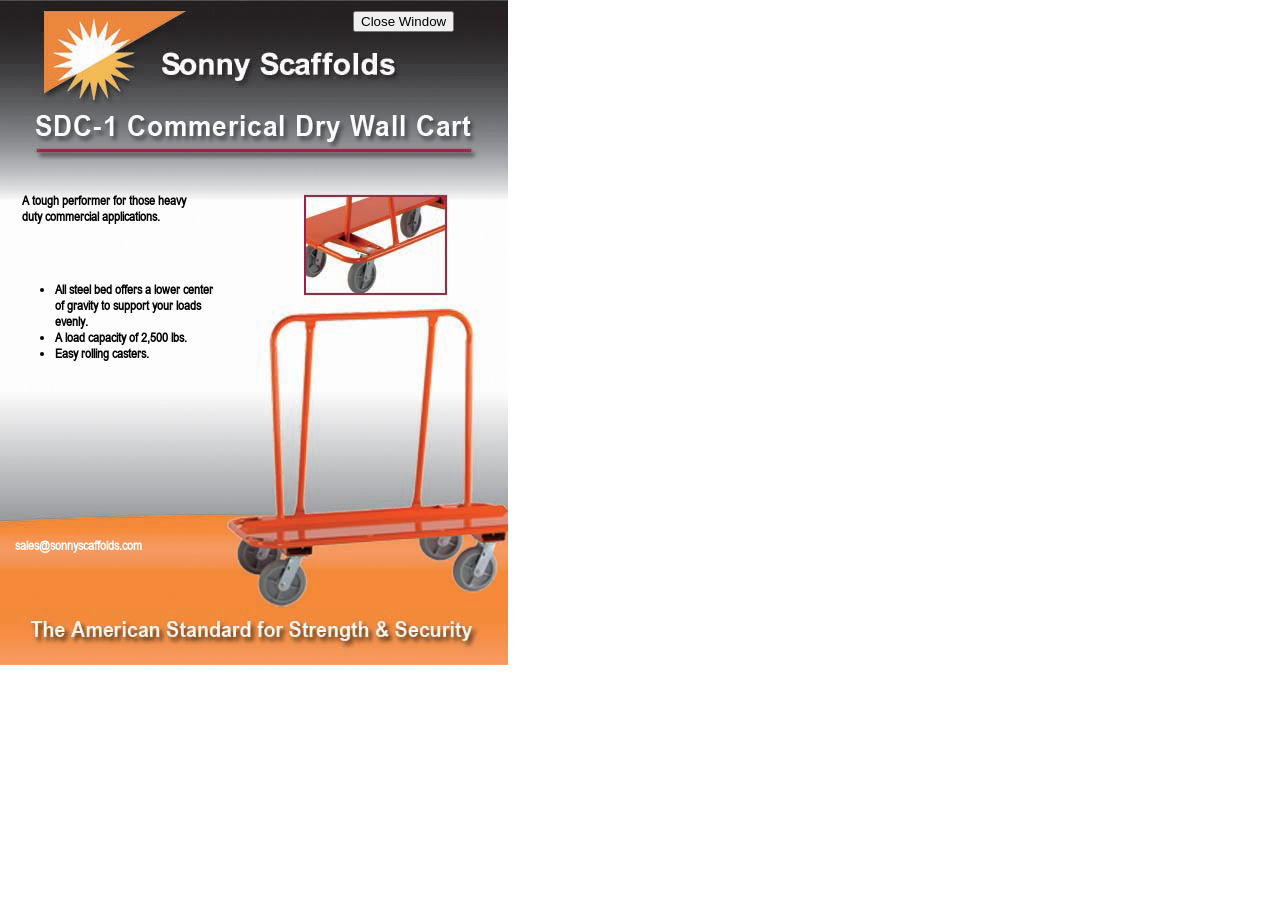
<file: sdc1pop.htm>
<!DOCTYPE html PUBLIC "-//W3C//DTD XHTML 1.0 Transitional//EN" "http://www.w3.org/TR/xhtml1/DTD/xhtml1-transitional.dtd">
<html xmlns="http://www.w3.org/1999/xhtml">
<head>

<meta http-equiv="Content-Type" content="text/html; charset=iso-8859-1"/>
<meta name="viewport" content="width=508"/>
<style type="text/css">html { -webkit-text-size-adjust: 100%; }</style>
<title>SDC-1 Commercial Dry Wall Cart</title>
<link href="layout.css" rel="stylesheet" type="text/css"/>
<link href="design.css" rel="stylesheet" type="text/css"/>
</head>
<body leftmargin="0" topmargin="0" marginwidth="0" marginheight="0">

<div id="popsdc1"><img src="images/sdc1pop.jpg" width="508" height="665"/></div>
<div id="popsdc12">
 <input type="button" value="Close Window" onclick="javascript:self.close();"/>
</div>
<div id="popsdc13">
 <table width="100%" border="0" cellspacing="0" cellpadding="7">
 <tr>
 <td class="poptext" scope="col">A tough performer for those heavy duty commercial applications.</td>
 </tr>
 </table>
 <table width="100%" border="0" cellspacing="0" cellpadding="0">
 <tr>
 <td height="306" valign="top" scope="col"><p>&nbsp;</p>
 <ul><li class="poptext">All steel bed offers a lower center of gravity to support your loads evenly.</li>
 <li class="poptext">A load capacity of 2,500 lbs.</li>
 <li class="poptext"><span class="poptext">Easy rolling casters. </span> </li>
 </ul></td>
 </tr>
 </table>
 <table width="100%" border="0" cellspacing="0" cellpadding="0">
 <tr>
 <td class="poptext" scope="col"><a href="mailto:sales@sonnyscaffolds.com?Subject=SDC-1 Inquiry">sales@sonnyscaffolds.com</a></td>
 </tr>
 </table>
</div>
</body>
</html>
</file>
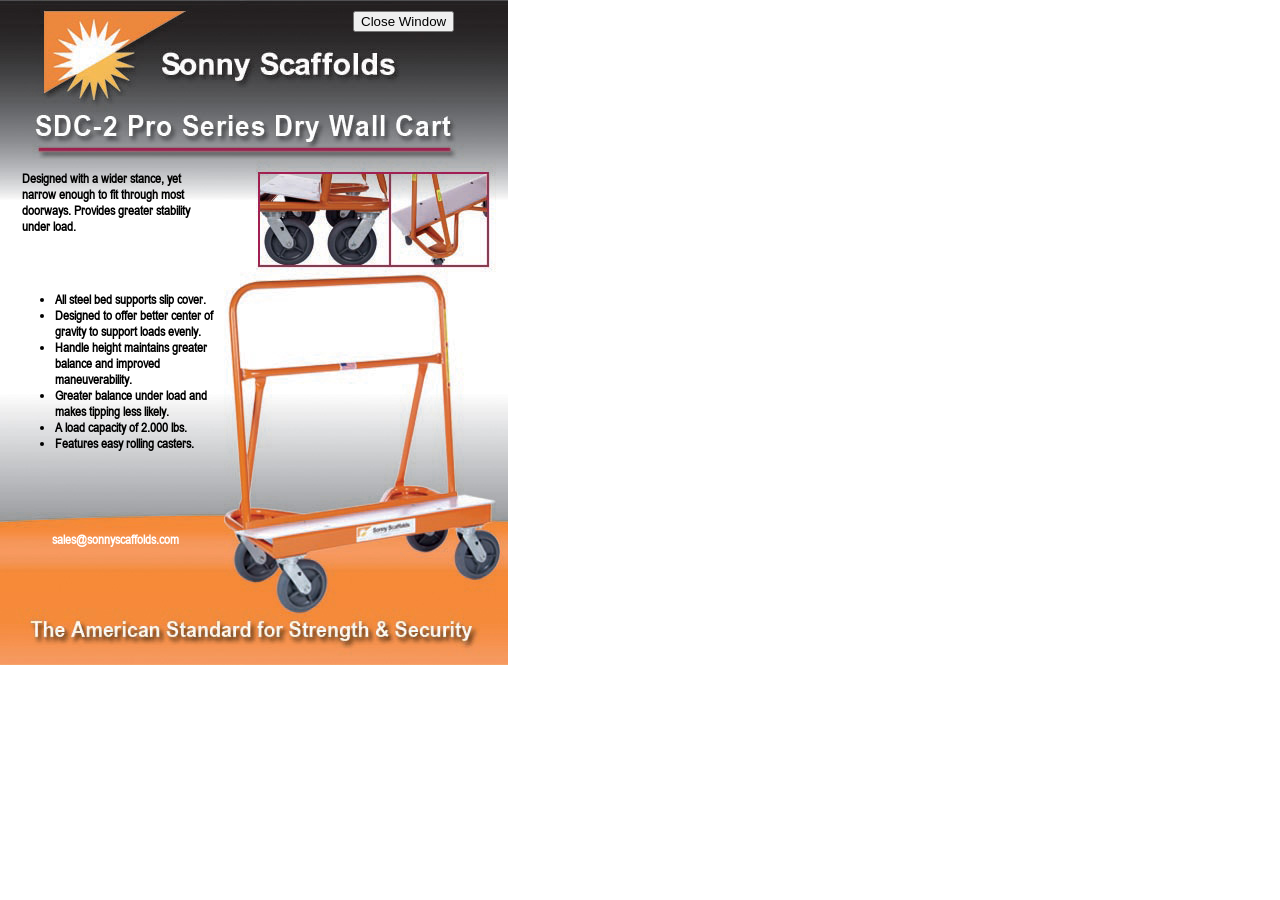
<file: sdc2pop.htm>
<!DOCTYPE html PUBLIC "-//W3C//DTD XHTML 1.0 Transitional//EN" "http://www.w3.org/TR/xhtml1/DTD/xhtml1-transitional.dtd">
<html xmlns="http://www.w3.org/1999/xhtml">
<head>

<meta http-equiv="Content-Type" content="text/html; charset=iso-8859-1"/>
<meta name="viewport" content="width=508"/>
<style type="text/css">html { -webkit-text-size-adjust: 100%; }</style>
<title>SDC-2 Pro Series Dry Wall Cart</title>
<link href="design.css" rel="stylesheet" type="text/css"/>
<link href="layout.css" rel="stylesheet" type="text/css"/>
</head>
<body leftmargin="0" topmargin="0" marginwidth="0" marginheight="0">

<div id="popsdc2"><img src="images/sdc2pop.jpg" width="508" height="665"/></div>
<div id="popsdc22">
 <input type="button" value="Close Window" onclick="javascript:self.close();"/>
</div>
<div id="popsdc23">
 <table width="100%" border="0" cellspacing="0" cellpadding="7">
 <tr>
 <td class="poptext" scope="col">Designed with a wider stance, yet narrow enough to fit through most doorways. Provides greater stability under load.</td>
 </tr>
 </table>
 <table width="100%" height="290" border="0" cellpadding="0" cellspacing="0">
 <tr>
 <td height="276" valign="top" scope="col"><p>&nbsp;</p>
 <ul><li class="poptext">All steel bed supports slip cover.</li>
 <li class="poptext">Designed to offer better center of gravity to support loads evenly.</li>
 <li class="poptext">  Handle height maintains greater balance and improved maneuverability.</li>
 <li class="poptext">Greater balance under load and makes tipping less likely.</li>
 <li class="poptext">  A load capacity of 2.000 lbs.</li>
 <li class="poptext"><span class="poptext">Features easy rolling casters.</span> </li>
 </ul></td>
 </tr>
 </table>
 <table width="100%" border="0" cellspacing="0" cellpadding="0">
 <tr>
 <td align="center" scope="col"><a href="mailto:sales@sonnyscaffolds.com?Subject=SDC-2 Inquiry" class="poptext">sales@sonnyscaffolds.com</a></td>
 </tr>
 </table>
</div>
</body>
</html>
</file>
<file: layout.css>
@font-face {
    font-family: "Arial Narrow Web";
    src: url("fonts/arialn.ttf") format("truetype");
    font-style: normal;
    font-weight: normal;
}

#back {
	position: absolute;
	height: 768px;
	width: 1024px;
	left: 0px;
	top: 0px;
	z-index: 0;
}
#qs5 {
	position: absolute;
	height: 313px;
	width: 130px;
	left: 3px;
	top: 416px;
	z-index: 1;
}
#qs4 {
	position: absolute;
	height: 148px;
	width: 143px;
	left: 142px;
	top: 554px;
	z-index: 1;
}
#sdc2 {
	position: absolute;
	height: 122px;
	width: 104px;
	left: 298px;
	top: 573px;
	z-index: 1;
}
#sdc1 {
	position: absolute;
	height: 132px;
	width: 130px;
	left: 423px;
	top: 558px;
	z-index: 1;
}
#i366 {
	position: absolute;
	height: 239px;
	width: 187px;
	left: 566px;
	top: 489px;
	z-index: 1;
}
#i366g {
	position: absolute;
	height: 324px;
	width: 211px;
	left: 783px;
	top: 402px;
	z-index: 1;
}
#navback {
	position: absolute;
	height: 22px;
	width: 910px;
	left: 54px;
	top: 130px;
	background-image: url(images/navback.jpg);
	z-index: 1;
}
.navtext {
	font-family: Arial, Helvetica, sans-serif;
	font-size: 16px;
	font-weight: bold;
	color: #FFFFFF;
}
#navbottom {
	position: absolute;
	height: 22px;
	width: 910px;
	left: 40px;
	top: 736px;
	z-index: 1;
}
#qs5title {
	position: absolute;
	height: 117px;
	width: 142px;
	z-index: 1;
	left: 0px;
	top: 287px;
	visibility: hidden;
}
#qs4title {
	position: absolute;
	height: 106px;
	width: 143px;
	z-index: 1;
	left: 141px;
	top: 421px;
	visibility: hidden;
}
#sdc2title {
	position: absolute;
	height: 125px;
	width: 125px;
	z-index: 1;
	left: 288px;
	top: 432px;
	visibility: hidden;
}
#sdc1title {
	position: absolute;
	height: 106px;
	width: 125px;
	z-index: 2;
	left: 422px;
	top: 437px;
	visibility: hidden;
}
#i36gt {
	position: absolute;
	height: 113px;
	width: 149px;
	left: 819px;
	top: 287px;
	z-index: 1;
	visibility: hidden;
}
#pop1366 {
	position: absolute;
	height: 665px;
	width: 508px;
	left: 0px;
	top: 0px;
}
#pop13662 {
	position: absolute;
	height: 26px;
	width: 99px;
	left: 353px;
	top: 11px;
}
#pop13663 {

	position: absolute;
	height: 389px;
	width: 200px;
	left: 15px;
	top: 163px;
}
.poptext {
    font-family: "Arial Narrow Web", "Arial Narrow", Arial, sans-serif;
    font-size: 13px;
    color: #000000;
    font-weight: bold;
}
#popsdc1 {

	position: absolute;
	height: 665px;
	width: 508px;
	left: 0px;
	top: 0px;
}
#popsdc12 {

	position: absolute;
	height: 26px;
	width: 99px;
	left: 353px;
	top: 11px;
}
#popsdc13 {


	position: absolute;
	height: 368px;
	width: 200px;
	left: 15px;
	top: 185px;
}
#popsdc2 {

	position: absolute;
	height: 665px;
	width: 508px;
	left: 0px;
	top: 0px;
}
#popsdc22 {

	position: absolute;
	height: 26px;
	width: 99px;
	left: 353px;
	top: 11px;
}
#popsdc23 {


	position: absolute;
	height: 384px;
	width: 200px;
	left: 15px;
	top: 163px;
}
#popqs5 {

	position: absolute;
	height: 665px;
	width: 508px;
	left: 0px;
	top: 0px;
}
#popqs52 {


	position: absolute;
	height: 26px;
	width: 99px;
	left: 353px;
	top: 11px;
}
#popqs53 {


	position: absolute;
	height: 346px;
	width: 200px;
	left: 15px;
	top: 163px;
}
#popqs4 {

	position: absolute;
	height: 665px;
	width: 508px;
	left: 0px;
	top: 0px;
}
#popqs42 {

	position: absolute;
	height: 26px;
	width: 99px;
	left: 353px;
	top: 11px;
}
#popqs43 {


	position: absolute;
	height: 389px;
	width: 201px;
	left: 15px;
	top: 163px;
}
#popi366g {

	position: absolute;
	height: 665px;
	width: 508px;
	left: 0px;
	top: 0px;
}
#pop1366g2 {

	position: absolute;
	height: 26px;
	width: 99px;
	left: 353px;
	top: 11px;
}
#pop1366g3 {


	position: absolute;
	height: 389px;
	width: 200px;
	left: 15px;
	top: 163px;
}
</file>
<file: design.css>
.whiteborder {
	border: thin solid #FFFFFF;
}
a:link {
	color: #FFFFFF;
	text-decoration: none;
}
a:visited {
	color: #FFFFFF;
	text-decoration: none;
}
a:hover {
	color: #FFFFFF;
	text-decoration: underline;
}
#i36t {
	position: absolute;
	height: 90px;
	width: 143px;
	left: 591px;
	top: 400px;
	z-index: 1;
	visibility: hidden;
}
</file>
<file: global.css>
/*
  RESTORATION NOTE
  ----------------
  The original global.css used by aboutus.htm, safety.htm and contact.htm was
  referenced in the July 2006 archive but was not preserved in the recovered
  files. The rules below reconstruct the visible Dreamweaver-era layout from
  the surviving HTML structure and original graphics. It is the only major
  stylesheet in this restoration that is reconstructed rather than original.
*/
html, body {
  margin: 0;
  padding: 0;
}
body {
  background: #ffffff;
  color: #555555;
  font-family: Arial, Helvetica, sans-serif;
  font-size: 13px;
  min-width: 1024px;
}
a:link, a:visited {
  color: #777777;
  text-decoration: none;
}
a:hover {
  color: #f58234;
  text-decoration: underline;
}
#logo {
  position: absolute;
  left: 18px;
  top: 15px;
  width: 320px;
  height: 305px;
}
.tagline {
  font-family: Georgia, "Times New Roman", serif;
  font-size: 16px;
  font-style: italic;
  color: #777777;
  font-weight: bold;
}

/* Center the header tagline in the open area to the right of the Sonny logo.
   Scoped to #logo so the separate tagline on the About Us page is untouched. */
#logo .tagline {
  position: absolute;
  left: 302px;
  top: 135px;
  width: 704px;
  text-align: center;
  white-space: nowrap;
}
#toplink {
  display: none;
  position: absolute;
  left: 350px;
  top: 12px;
  width: 650px;
  height: 300px;
  color: #777777;
}
#toplink hr {
  border: 0;
  border-top: 1px solid #b4b4b4;
  height: 1px;
  margin: 0 0 4px auto;
}
.head {
  font-family: Arial, Helvetica, sans-serif;
  font-size: 13px;
  font-weight: bold;
  color: #f58234;
}
.head a:link, .head a:visited {
  color: #777777;
}
.head a:hover {
  color: #f58234;
}
#rule1 {
  position: absolute;
  left: 0;
  top: 317px;
  width: 1024px;
  height: 2px;
}
#rule2 {
  position: absolute;
  left: 0;
  top: 365px;
  width: 1024px;
  height: 2px;
}
#rule1 hr, #rule2 hr {
  border: 0;
  border-top: 1px solid #a9a9a9;
  height: 1px;
  margin: 0;
}
#nav {
  position: absolute;
  left: 0;
  top: 325px;
  width: 1024px;
  height: 38px;
  font-size: 12px;
  font-weight: bold;
  color: #666666;
}
#nav table { width: 1024px !important; table-layout: fixed; }
#nav a:link, #nav a:visited { color: #777777; }
#nav a:hover { color: #f58234; }
#nav strong { color: #f58234; }
.style1 { font-weight: bold; }
#span {
  position: absolute;
  left: 0;
  top: 385px;
  width: 1024px;
  height: 1px;
}
#maintextabout,
#mainpiccontact,
#mainpicsafety {
  position: absolute;
  left: 0;
  top: 400px;
  width: 1024px;
  line-height: 1.35;
}
#maintextabout { font-size: 13px; }
#mainpiccontact { font-size: 14px; }
#mainpiccontact h3 { color: #f58234; font-size: 20px; margin-bottom: 8px; }
#mainpicsafety { font-size: 12px; }
#mainpicsafety h2 { color: #f58234; font-size: 20px; }
#mainpicsafety a:link, #mainpicsafety a:visited { color: #777777; }
#mainpicsafety a:hover { color: #f58234; }
.under { border-bottom: 1px solid #999999; }
.foot {
  font-family: Arial, Helvetica, sans-serif;
  font-size: 11px;
  color: #777777;
}
#mainfootabout,
#mainfootcontact {
  display: none;
  position: absolute;
  left: 0;
  width: 1024px;
  font-size: 11px;
}
#mainfootabout { top: 745px; }
#mainfootcontact { top: 635px; }
#mainfootsafety {
  display: none;
  position: absolute;
  left: 0;
  top: 3060px;
  width: 1024px;
  font-size: 11px;
}
#mainfootabout hr, #mainfootcontact hr, #mainfootsafety hr {
  border: 0;
  border-top: 1px solid #a9a9a9;
}
#mainfootabout a:link, #mainfootabout a:visited,
#mainfootcontact a:link, #mainfootcontact a:visited,
#mainfootsafety a:link, #mainfootsafety a:visited { color: #777777; }
#mainfootabout strong, #mainfootcontact strong, #mainfootsafety strong { color: #f58234; }
</file>
